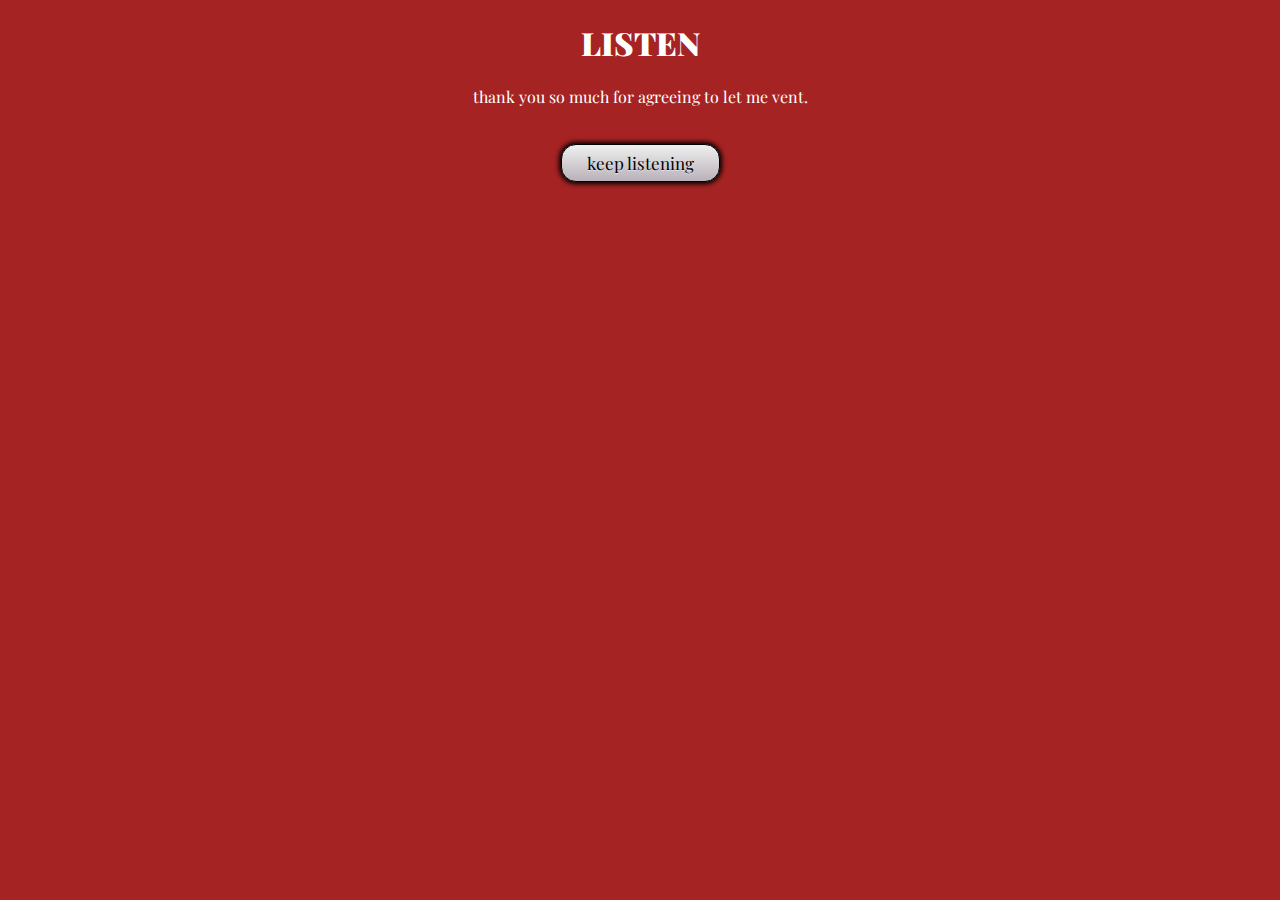
<file: index.html>
<!DOCTYPE html>
<html>
    
    <head>
        <link rel="stylesheet" href="styles.css">
        <link rel="preconnect" href="https://fonts.gstatic.com">
        <link href="https://fonts.googleapis.com/css2?family=Playfair+Display&display=swap" rel="stylesheet">
    </head>
    
<body>

<h1><b>LISTEN</b></h1>

<p id="vent">thank you so much for agreeing to let me vent.</p>
    
    <br>

<button class="button" onclick="change_text()">keep listening</button>

<script>
    var i = 0;
    var m1 = "idk how to start honestly haha...";
    var m2 = "i guess i'll start off with how i'm feeling rn"
    var m3 = "i'm just so stressed about school"
    var m4 = "i feel like i'm failing"
    var m5 = "sooomeeoneee keeps reminding me that everyone will leave me if i'm not successful in school"
    var m6 = "like ik that's true but it's just so hard to do stuff"
    var m7 = "i'm just so tired"
    var m8 = "everyone just wants me to be functional and i'm everything but that."
    var m9 = "like i'm even stressed with my math test makeup that i had to delay so many times bc of a mental breakdown."
    var m10 = "i just wanna cry into his shoulder and have him stroke my hair"
    var m11 = "i love him so much, he makes me feel so safe"
    var m12 = "and if by any chance he is reading this rn... i love you, 143"
    var m13 = "aaah! i'm in history class online rn and my teacher just forced me to present to the class in a couple minutes"
    var m14 = "i'm gonna fuck up, this is so scary"
    var m15 = "why can't i just have the ability to comminicate properly"
    var m16 = "like it's so hard for me to read emotions, express emotions properly, and talk to people properly"
    var m17 = "and whenever i try to talk people about it they just say oH yOuRe FinE hAhA DonT WorRy"
    var m18 = "it's not fine, i'm not fine. i can't communicate and it upsets me."
    var m19 = "end of vent 16/3/2021 2:04 pm."
    
    function change_text(){
        document.getElementById('vent').value = ++i;
        if(i==1)
            document.getElementById("vent").innerHTML = m1
        else if(i==2){
            document.getElementById("vent").innerHTML = m2
        }
        else if(i==3){
            document.getElementById("vent").innerHTML = m3
        }
        else if(i==4){
            document.getElementById("vent").innerHTML = m4
        }
        else if(i==5){
            document.getElementById("vent").innerHTML = m5
        }
        else if(i==6){
            document.getElementById("vent").innerHTML = m6
        }
        else if(i==7){
            document.getElementById("vent").innerHTML = m7
        }
        else if(i==8){
            document.getElementById("vent").innerHTML = m8
        }
        else if(i==9){
            document.getElementById("vent").innerHTML = m9
        }
        else if(i==10){
            document.getElementById("vent").innerHTML = m10
        }
        
        else if(i==11){
            document.getElementById("vent").innerHTML = m11
        }
        
        else if(i==12){
            document.getElementById("vent").innerHTML = m12
        }
        else if(i==13){
            document.getElementById("vent").innerHTML = m13
        }
        else if(i==14){
            document.getElementById("vent").innerHTML = m14
        }
        else if(i==15){
            document.getElementById("vent").innerHTML = m15
        }
        else if(i==16){
            document.getElementById("vent").innerHTML = m16
        }
        else if(i==17){
            document.getElementById("vent").innerHTML = m17
        }
        else if(i==18){
            document.getElementById("vent").innerHTML = m18
        }
        else if(i==19){
            document.getElementById("vent").innerHTML = m19
        }
        
}
</script>

</body>
</html>
</file>
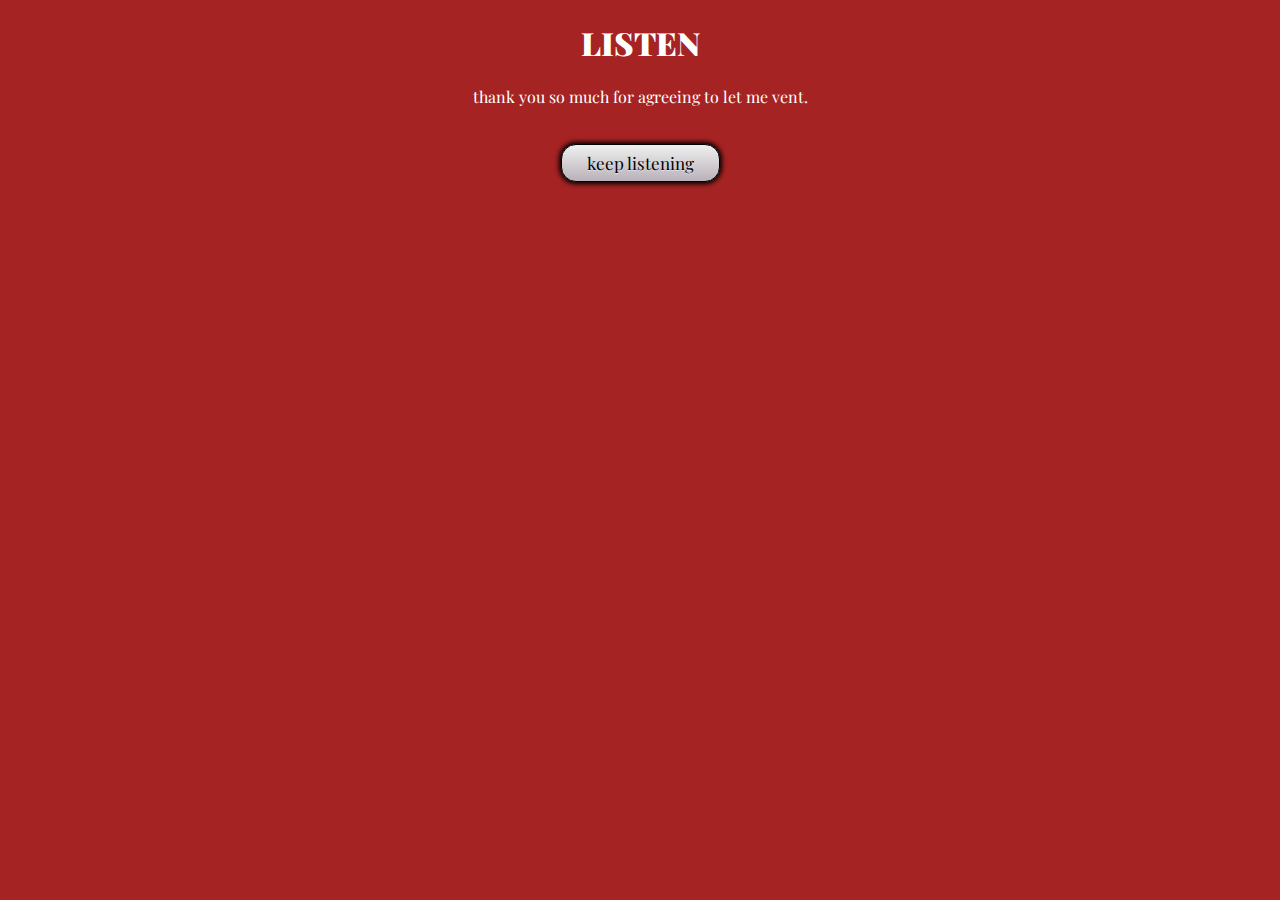
<file: listen.html>
<!DOCTYPE html>
<html>
    
    <head>
        <link rel="stylesheet" href="styles.css">
        <link rel="preconnect" href="https://fonts.gstatic.com">
        <link href="https://fonts.googleapis.com/css2?family=Playfair+Display&display=swap" rel="stylesheet">
    </head>
    
<body>

<h1><b>LISTEN</b></h1>

<p id="vent">thank you so much for agreeing to let me vent.</p>
    
    <br>

<button class="button" onclick="change_text()">keep listening</button>

<script>
    var i = 0;
    var m1 = "idk how to start honestly haha...";
    var m2 = "i guess i'll start off with how i'm feeling rn"
    var m3 = "i'm just so stressed about school"
    var m4 = "i feel like i'm failing"
    var m5 = "sooomeeoneee keeps reminding me that everyone will leave me if i'm not successful in school"
    var m6 = "like ik that's true but it's just so hard to do stuff"
    var m7 = "i'm just so tired"
    var m8 = "everyone just wants me to be functional and i'm everything but that."
    var m9 = "like i'm even stressed with my math test makeup that i had to delay so many times bc of a mental breakdown."
    var m10 = "i just wanna cry into his shoulder and have him stroke my hair"
    var m11 = "i love him so much, he makes me feel so safe"
    var m12 = "and if by any chance he is reading this rn... i love you, 143"
    var m13 = "aaah! i'm in history class online rn and my teacher just forced me to present to the class in a couple minutes"
    var m14 = "i'm gonna fuck up, this is so scary"
    var m15 = "why can't i just have the ability to comminicate properly"
    var m16 = "like it's so hard for me to read emotions, express emotions properly, and talk to people properly"
    var m17 = "and whenever i try to talk people about it they just say oH yOuRe FinE hAhA DonT WorRy"
    var m18 = "it's not fine, i'm not fine. i can't communicate and it upsets me."
    var m19 = "end of vent 16/3/2021 2:04 pm."
    
    function change_text(){
        document.getElementById('vent').value = ++i;
        if(i==1)
            document.getElementById("vent").innerHTML = m1
        else if(i==2){
            document.getElementById("vent").innerHTML = m2
        }
        else if(i==3){
            document.getElementById("vent").innerHTML = m3
        }
        else if(i==4){
            document.getElementById("vent").innerHTML = m4
        }
        else if(i==5){
            document.getElementById("vent").innerHTML = m5
        }
        else if(i==6){
            document.getElementById("vent").innerHTML = m6
        }
        else if(i==7){
            document.getElementById("vent").innerHTML = m7
        }
        else if(i==8){
            document.getElementById("vent").innerHTML = m8
        }
        else if(i==9){
            document.getElementById("vent").innerHTML = m9
        }
        else if(i==10){
            document.getElementById("vent").innerHTML = m10
        }
        
        else if(i==11){
            document.getElementById("vent").innerHTML = m11
        }
        
        else if(i==12){
            document.getElementById("vent").innerHTML = m12
        }
        else if(i==13){
            document.getElementById("vent").innerHTML = m13
        }
        else if(i==14){
            document.getElementById("vent").innerHTML = m14
        }
        else if(i==15){
            document.getElementById("vent").innerHTML = m15
        }
        else if(i==16){
            document.getElementById("vent").innerHTML = m16
        }
        else if(i==17){
            document.getElementById("vent").innerHTML = m17
        }
        else if(i==18){
            document.getElementById("vent").innerHTML = m18
        }
        else if(i==19){
            document.getElementById("vent").innerHTML = m19
        }
        
}
</script>

</body>
</html>
</file>
<file: styles.css>
body {
    text-align: center;
    font-family: 'Playfair Display', serif;
    color: white;
    background-color: #a62323;
}

.button {
	box-shadow: 0px 0px 5px 2px black;
	background:linear-gradient(to bottom, #ededed 5%, #bab1ba 100%);
	background-color:#ededed;
	border-radius:15px;
	border:1px solid black;
	display:inline-block;
    color: black;
	cursor:pointer;
	font-family: 'Playfair Display', serif;
	font-size:17px;
	padding:7px 25px;
	text-decoration:none;
	text-shadow:0px 1px 0px #e1e2ed;
}
.button:hover {
	background:linear-gradient(to bottom, #bab1ba 5%, #ededed 100%);
	background-color:#bab1ba;
}
.button:active {
	position:relative;
	top:1px;
}

.button:focus{
    outline:0px;
}
</file>
